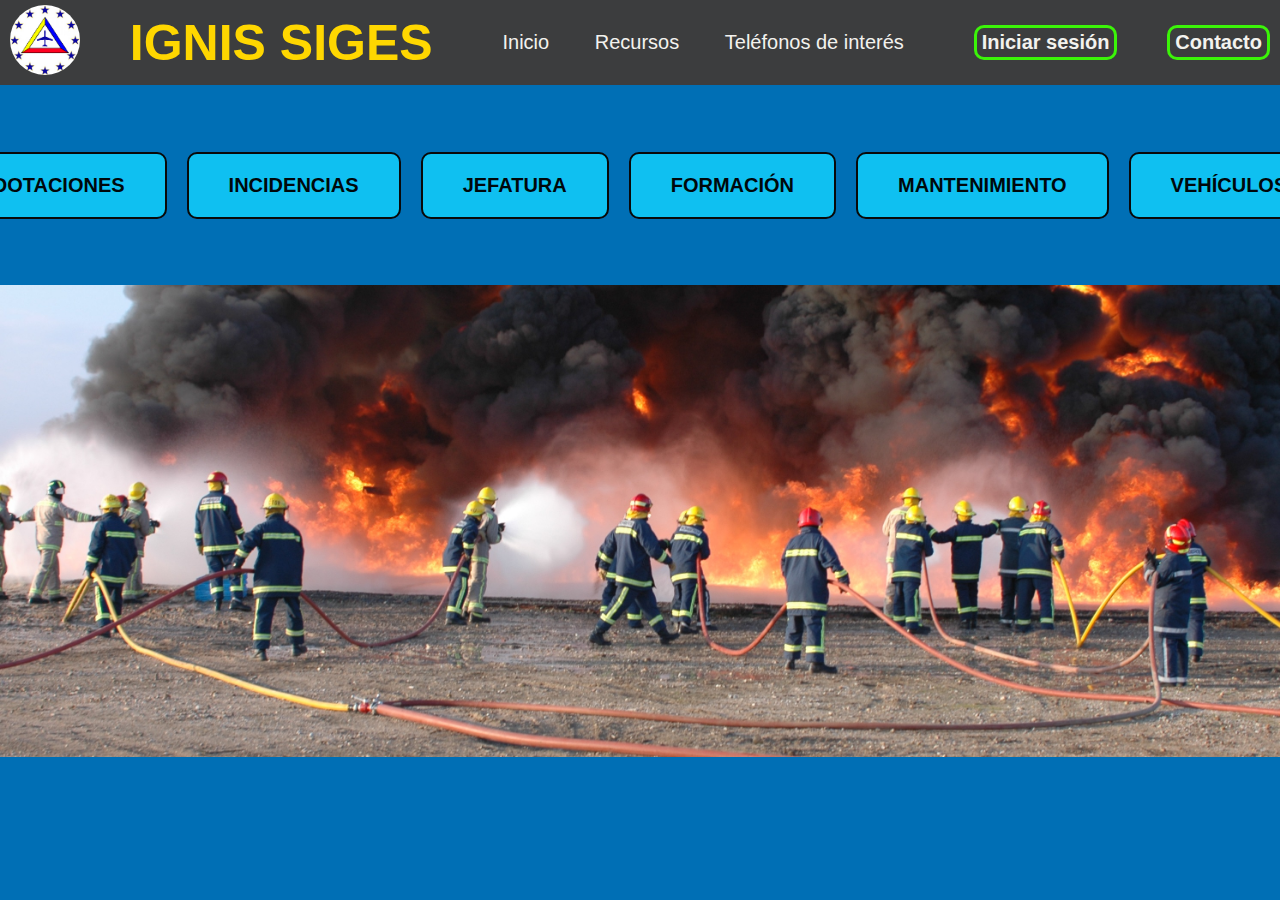
<file: IGNIS SIGES PROYECTO/index.html>
<!DOCTYPE html>
<html lang="es">
<head>
    <meta charset="UTF-8">
    <meta http-equiv="X-UA-Compatible" content="IE=edge">
    <meta name="viewport" content="width=device-width, initial-scale=1.0">
    <title>IGNIS 1</title>
    <link rel="stylesheet" href="css\estiloindex.css">
</head>

<body>
    <header class="header">
        <div class="logo">
            <img src="img\ignis.jpg" alt="Logo de marca" style="border-radius: 50px;">
        </div>
        <h1 style="color: gold; font-size: 50px;">IGNIS SIGES</h1>
        <nav>
           <ul class="nav-links">
                <li><a href="#">Inicio</a></li>   
                <li><a href="#">Recursos</a></li>
                <li><a href="#">Teléfonos de interés</a></li>    
           </ul>            
        </nav>

        <form action="login.html">
                <a class="btn8" href="#"><button>Iniciar sesión</button></a>
        </form>

        <a class="btn" href="#"><button>Contacto</button></a>
        
    </header>

   <div id="contenedor">

        <button type="button" class="btn1 ">DOTACIONES</button>
        <button type="button" class="btn1 ">INCIDENCIAS</button>
        <button type="button" class="btn1 ">JEFATURA</button>
        <button type="button" class="btn1 ">FORMACIÓN</button>
        <button type="button" class="btn1 ">MANTENIMIENTO</button>

        <form action="indexvehiculos.html">
            <button id="button" class="btn1" >VEHÍCULOS</button>
        </form>

   </div>
   
   
   <section class="bomberos">
     <img src="img\bomberos.jpg" alt=" bomberos aeropuerto" width="100%">   
   </section>




</body>
</html>
</file>
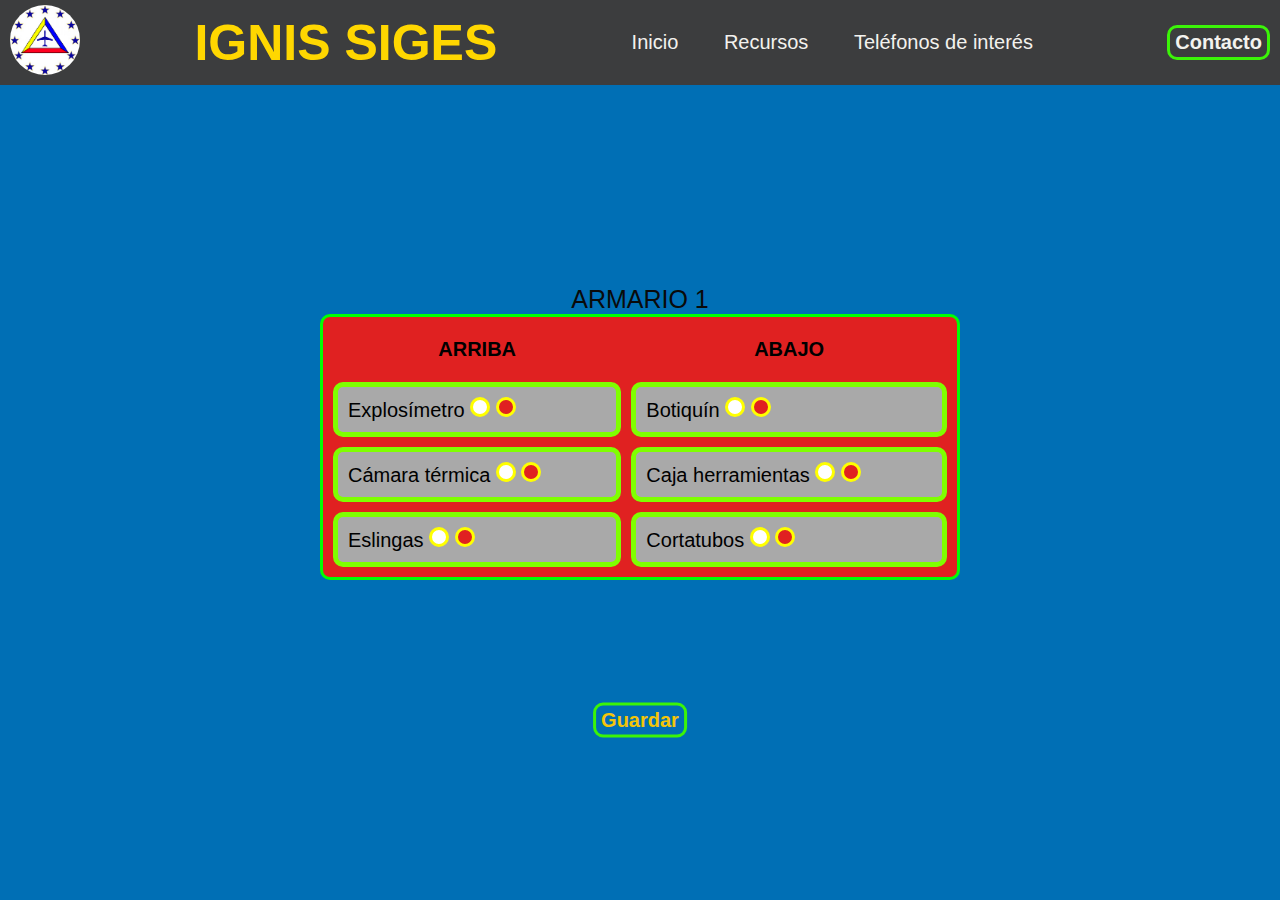
<file: IGNIS SIGES PROYECTO/indexarmario1.html>
<!DOCTYPE html>
<html lang="es">
<head>
    <meta charset="UTF-8">
    <meta http-equiv="X-UA-Compatible" content="IE=edge">
    <meta name="viewport" content="width=device-width, initial-scale=1.0">
    <title>ARMARIO 1</title>
    <link rel="stylesheet" href="css\estiloarmario1.css">
</head>
<body>

 
    <header class="header">
        <div class="logo">
            <img src="img/ignis.jpg" alt="Logo de marca" style="border-radius: 50px;">
        </div>
        <h1 style="color: gold; font-size: 50px;">IGNIS SIGES</h1>
        <nav>
          <ul class="nav-links">
            <li><a href="index.html">Inicio</a></li>    
            <li><a href="#">Recursos</a></li>
            <li><a href="#">Teléfonos de interés</a></li>
            
          </ul>            
        </nav>
        <a class="btn" href="#"><button>Contacto</button></a>
    </header>


    <!--tabla de material-->

      <table class="tarmario1" style="border-radius: 10px;">
        <div id="revisión">
            
                <caption>ARMARIO 1</caption>
                <th colspan="1">
                    ARRIBA 
                </th>
                <th colspan="1">
                    ABAJO
                </th>
               
                <tr>
                  <td align="left" style="border-radius: 10px;"> 
                    <label for="h">Explosímetro</label>
                    <input type="radio"  class="afirmacion" name="confirmacion" id="h" value="si">
                    <input type="radio"  checked class="negacion" name="confirmacion" id="h" value="no">
                  </td>

                  <td align="left" style="border-radius: 10px;">  
                    <label for="h">Botiquín</label>
                    <input type="radio"  class="afirmacion1" name="confirmacion1" id="h" value="si">
                    <input type="radio"  checked class="negacion1" name="confirmacion1" id="h" value="no">
                  </td>
                </tr>
                  
                <tr>
                  <td align="left" style="border-radius: 10px;">  
                    <label for="h">Cámara térmica</label>
                    <input type="radio"  class="afirmacion2" name="confirmacion2" id="h" value="si">
                    <input type="radio"  checked class="negacion2" name="confirmacion2" id="h" value="no">
                  </td>

                  <td align="left" style="border-radius: 10px;"> 
                    <label for="h">Caja herramientas</label>
                    <input type="radio"  class="afirmacion3" name="confirmacion3" id="h" value="si">
                    <input type="radio"  checked class="negacion3" name="confirmacion3" id="h" value="no">
                  </td>
                </tr>
            
                <tr>
                  <td align="left" style="border-radius: 10px;">  
                    <label for="h">Eslingas</label>
                    <input type="radio"  class="afirmacion4" name="confirmacion4" id="h" value="si">
                    <input type="radio"  checked class="negacion4" name="confirmacion4" id="h" value="no">
                  </td> 

                  <td align="left" style="border-radius: 10px;"> 
                    <label for="h">Cortatubos</label>
                    <input type="radio"  class="afirmacion5" name="confirmacion5" id="h" value="si">
                    <input type="radio"  checked class="negacion5" name="confirmacion5" id="h" value="no">
                  </td>   
                </tr>

               
        </div>
      </table>


      <div id="botonfinal">
        <form action="indexrevision.html">
          <button id="button"  class="btn11">Guardar</button> 
        </form>
      </div>


   
    

    
</body>
</html>
</file>
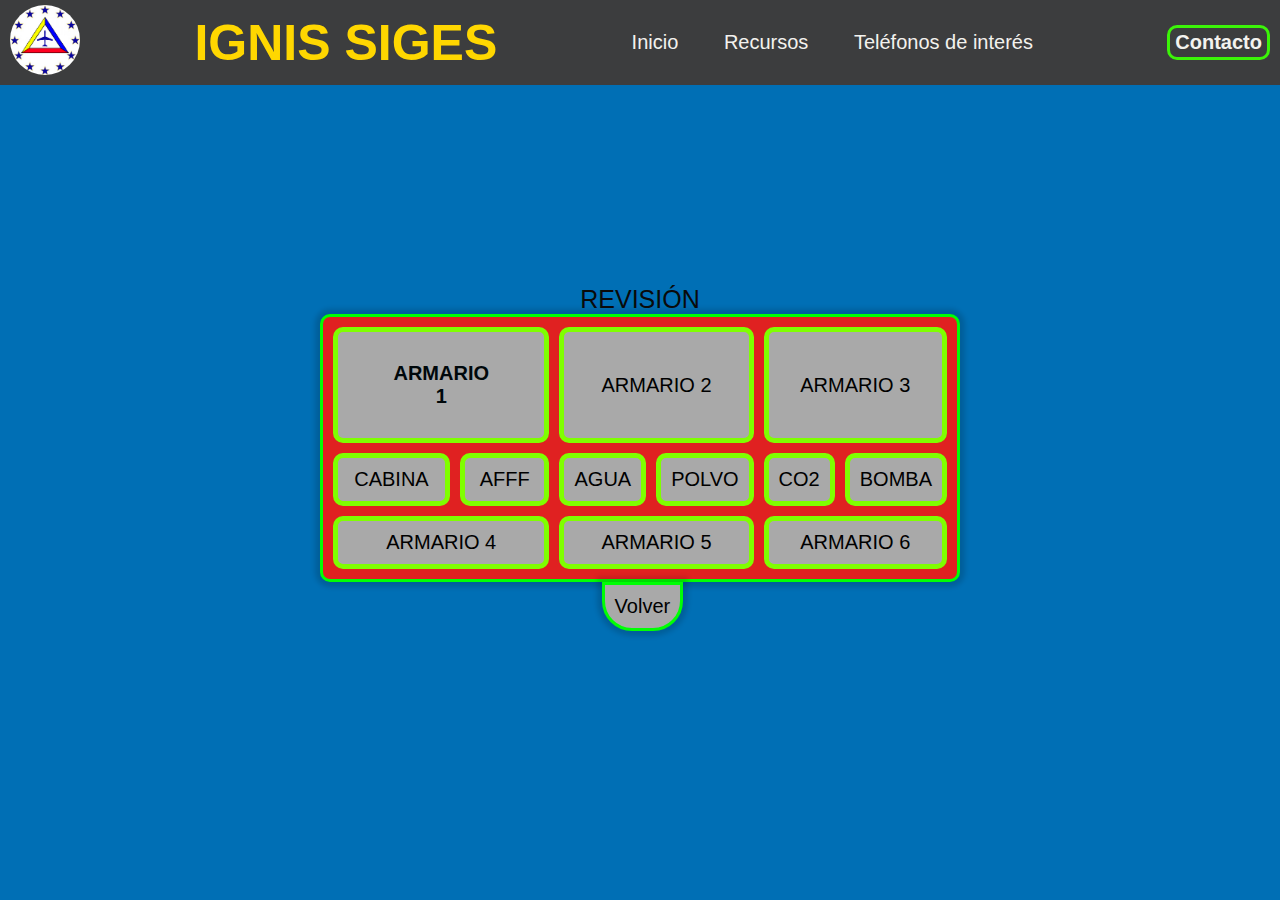
<file: IGNIS SIGES PROYECTO/indexrevision.html>
<!DOCTYPE html>
<html lang="es">
<head>
    <meta charset="UTF-8">
    <meta http-equiv="X-UA-Compatible" content="IE=edge">
    <meta name="viewport" content="width=device-width, initial-scale=1.0">
    <title>REVISIÓN</title>
    <link rel="stylesheet" href="css\estilorevision.css">
    
</head>
<body>
    <header class="header">
        <div class="logo">
            <img src="img\ignis.jpg" alt="Logo de marca" style="border-radius: 50px;">
        </div>
        <h1 style="color: gold; font-size: 50px;">IGNIS SIGES</h1>
        <nav>
         
          
          <ul class="nav-links">
            <li><a href="index.html">Inicio</a></li> 
            <li><a href="#">Recursos</a></li>
            <li><a href="#">Teléfonos de interés</a></li>
            
          </ul>            
        </nav>
        <a class="btn" href="#"><button>Contacto</button></a>

    </header>

    <div id="revisión">
        <table class="tabla2">
            <caption>REVISIÓN</caption>
            <tr>
              <!-- enlace botón armario 1-->
              <td colspan="2" >
                <form action="indexarmario1.html">
                  <button class="btn5 ">ARMARIO 1</button>
                </form>
              </td>
               
              <td colspan="2"> ARMARIO 2</td>
              <td colspan="2"> ARMARIO 3</td>
            </tr>
              
        
            <tr>
              <td>CABINA</td>
              <td>AFFF</td>
              <td>AGUA</td>
              <td>POLVO</td>
              <td>CO2</td>
              <td>BOMBA</td>
            </tr>
        
            <tr>
                <td colspan="2"> ARMARIO 4</td> 
                <td colspan="2"> ARMARIO 5</td>
                <td colspan="2"> ARMARIO 6</td>
            </tr>
        </table>

        <div >
          <form action="indexvehículo1.html">
            <button class="btn00 ">Volver</button>
            
          </form>
          
        </div>
   

      
    </div>
    
</body>
</html>
</file>
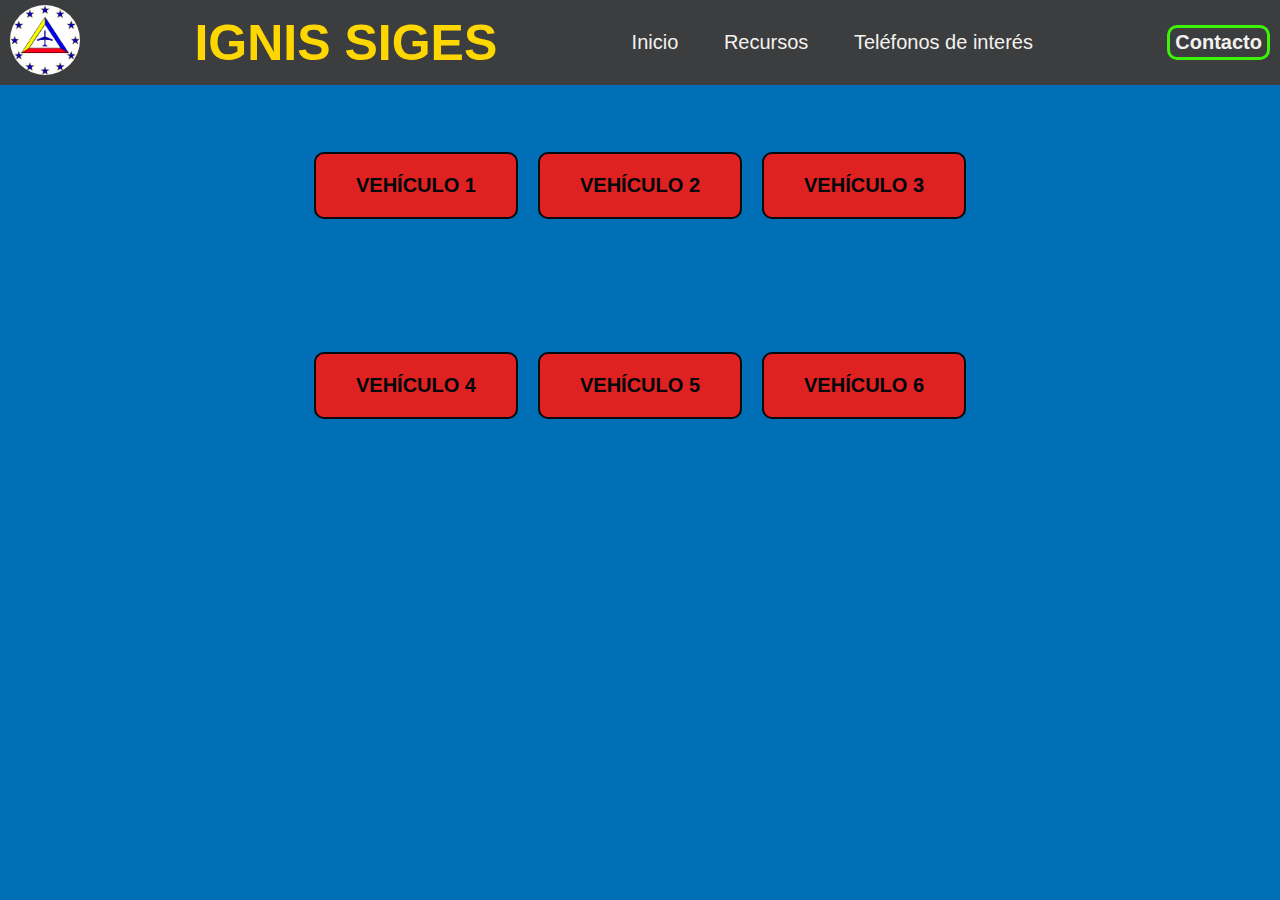
<file: IGNIS SIGES PROYECTO/indexvehiculos.html>
<!DOCTYPE html>
<html lang="es">
<head>
    <meta charset="UTF-8" />
    <meta http-equiv="X-UA-Compatible" content="IE=edge">
    <meta name="viewport" content="width=device-width, initial-scale=1.0">
    <title>VEHÍCULOS</title>
    <link rel="stylesheet" href="css\estilovehiculos.css">
</head>
<body>
    <header class="header">
        <div class="logo">
            <img src="img\ignis.jpg" alt="Logo de marca" style="border-radius: 50px;">
        </div>
        <h1 style="color: gold; font-size: 50px;">IGNIS SIGES</h1>
        <nav>
            <ul class="nav-links">
                <li><a href="index.html">Inicio</a></li>   
                <li><a href="#">Recursos</a></li>
                <li><a href="#">Teléfonos de interés</a></li>
                
            </ul>             
        </nav>
        <a class="btn" href="#"><button>Contacto</button></a>
    </header>

    <!--botones-->

    <div id="contenedor1">
        <form action="indexvehículo1.html">
        
         <button class="btn2 ">VEHÍCULO 1</button>
         
        </form>

        <button class="btn2 ">VEHÍCULO 2</button>
        <button class="btn2 ">VEHÍCULO 3</button>
    </div>
    
    <div id="contenedor2">
        <button class="btn3 ">VEHÍCULO 4</button>
        <button class="btn3 ">VEHÍCULO 5</button>
        <button class="btn3 ">VEHÍCULO 6</button>
    </div>


    
</body>
</html>
</file>
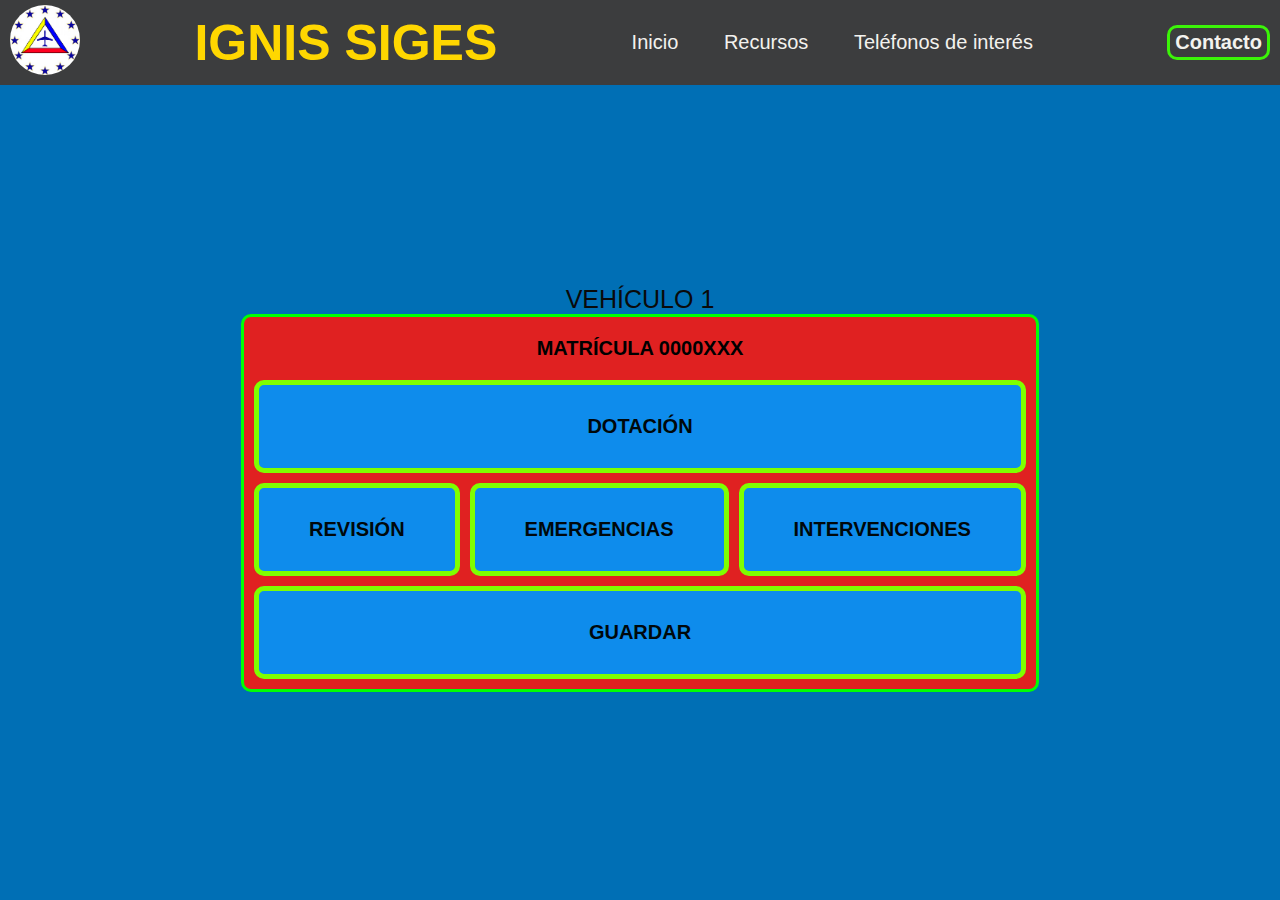
<file: IGNIS SIGES PROYECTO/indexvehículo1.html>
<!DOCTYPE html>
<html lang="es">
<head>
    <meta charset="UTF-8">
    <meta http-equiv="X-UA-Compatible" content="IE=edge">
    <meta name="viewport" content="width=device-width, initial-scale=1.0">
    <title>VEHÍCULO 1</title>
    <link rel="stylesheet" href="css\estilovehiculo1.css">
</head>
<body>
    <header class="header">
        <div class="logo">
            <img src="img\ignis.jpg" alt="Logo de marca" style="border-radius: 50px;">
        </div>
        <h1 style="color: gold; font-size: 50px;">IGNIS SIGES</h1>
        <nav>
          <ul class="nav-links">
            <li><a href="index.html">Inicio</a></li>   
            <li><a href="#">Recursos</a></li>
            <li><a href="#">Teléfonos de interés</a></li>
            
          </ul>            
        </nav>
        <a class="btn" href="#"><button>Contacto</button></a>
    </header>

   


   <!--tabla vehículo 1-->
    <div id="vehículo1">
        <table id="vehículo1">
            <caption>VEHÍCULO 1</caption>
            <tr>
              <th colspan="3" style="border: red;"> MATRÍCULA 0000XXX</th> 
            </tr>

            <tr>
              
              <!--botón enlace a formulario dotación-->
              <td colspan="3">
                <form action="http://localhost/formulario/">
        
                  <button class="btn4 ">DOTACIÓN</button>
                  
                 </form>

              </td>

            </tr>
            
            <tr>
               <!--botón de enlace a pag revisión-->
              <td >
                
                 <form action="indexrevision.html">
        
                  <button class="btn4 ">REVISIÓN</button>
                  
                 </form>
              </td>
              
              <!--formulario emergencias-->
              <td>
                
                <form action="indexintervenciones.html">
        
                  <button class="btn4 ">EMERGENCIAS</button>
                  
                </form>
               
              </td>
              

              <!--tabla de intervenciones-->
              <td style="text-align:center; cursor: pointer;">
                <form action="indexintervenciones.html">
        
                  <button class="btn4 ">INTERVENCIONES</button>
                  
                </form>
                 
              </td>

            </tr>

            <tr>
              <td colspan="3" style="text-align:center; cursor: pointer;">
                <form action="indexvehiculos.html">
                  <button class="btn4 ">GUARDAR</button>  
                </form>
              </td>
            </tr>

           
          
     
          </table>
    </div>
       
    
    
     


</body>
</file>
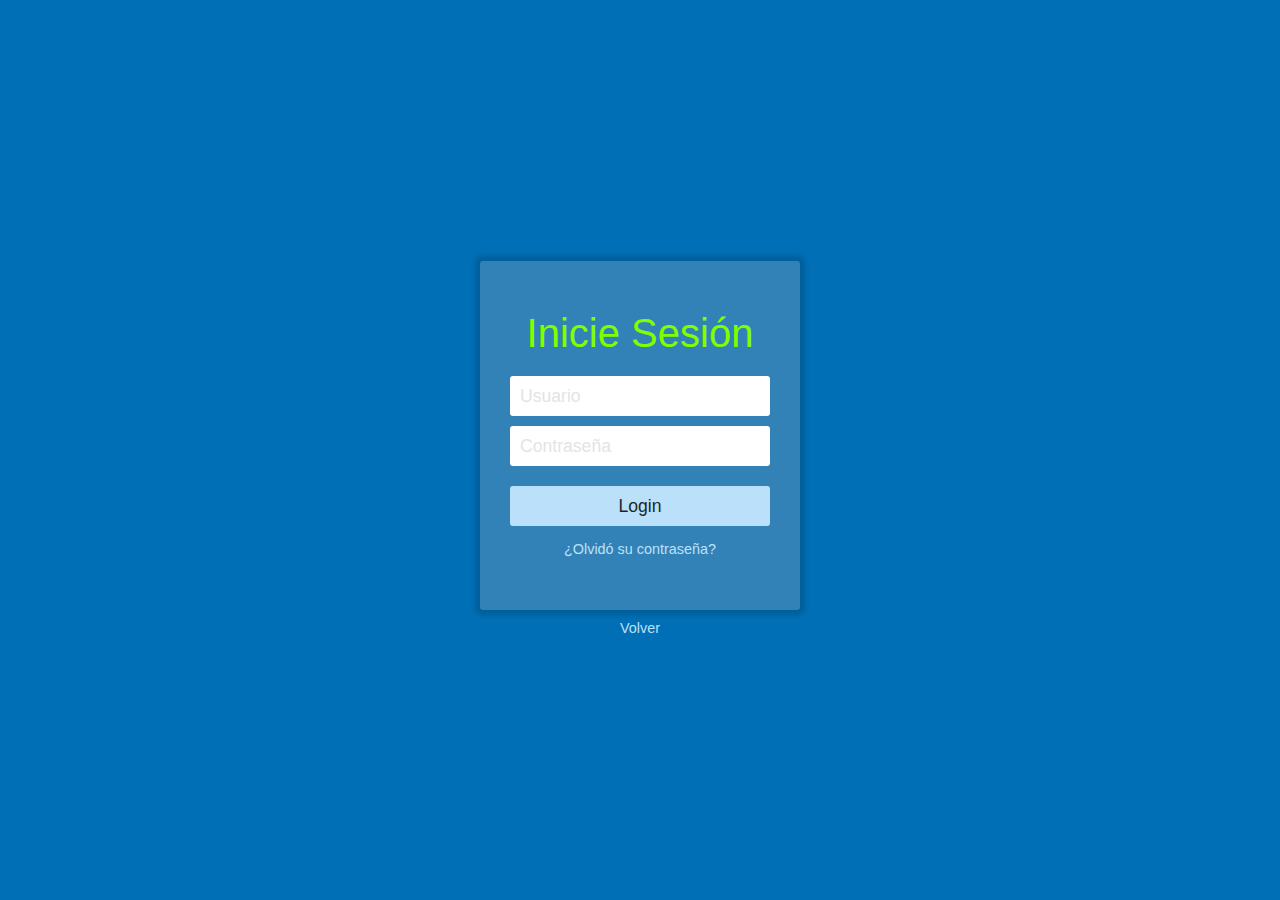
<file: IGNIS SIGES PROYECTO/login.html>
<!doctype html>

<html lang="es">
    
    <head>
        
        <meta charset="utf-8">
        <meta http-equiv="X-UA-Compatible" content="IE=edge">
        <title> ACCESO </title>   
        <meta name="viewport" content="width=device-width, initial-scale=1.0">
        <link rel="stylesheet" href="css\login.css">
        <style type="text/css">  
        </style>
        <script type="text/javascript">
        </script>
        
    </head>

    
    
    <body>
       
        
        <div id="contenedor">
            <div id="central">
                <div id="login">
                    <div class="titulo" style="color: chartreuse;">
                        Inicie Sesión
                    </div>
                    <form id="loginform">
                        <input type="text" name="usuario" placeholder="Usuario" required>
                        <input type="password" placeholder="Contraseña" name="password" required>
                        <button type="submit" title="Ingresar" name="Ingresar">Login</button>             
                    </form>
                    <div class="recuperar">
                        <a href="#">¿Olvidó su contraseña?</a>  
                    </div>
                </div>
                <div class="inferior">
                    <a href="index.html">Volver</a>
                </div>
            </div>
        </div>
            
    </body>
</html>
</file>
